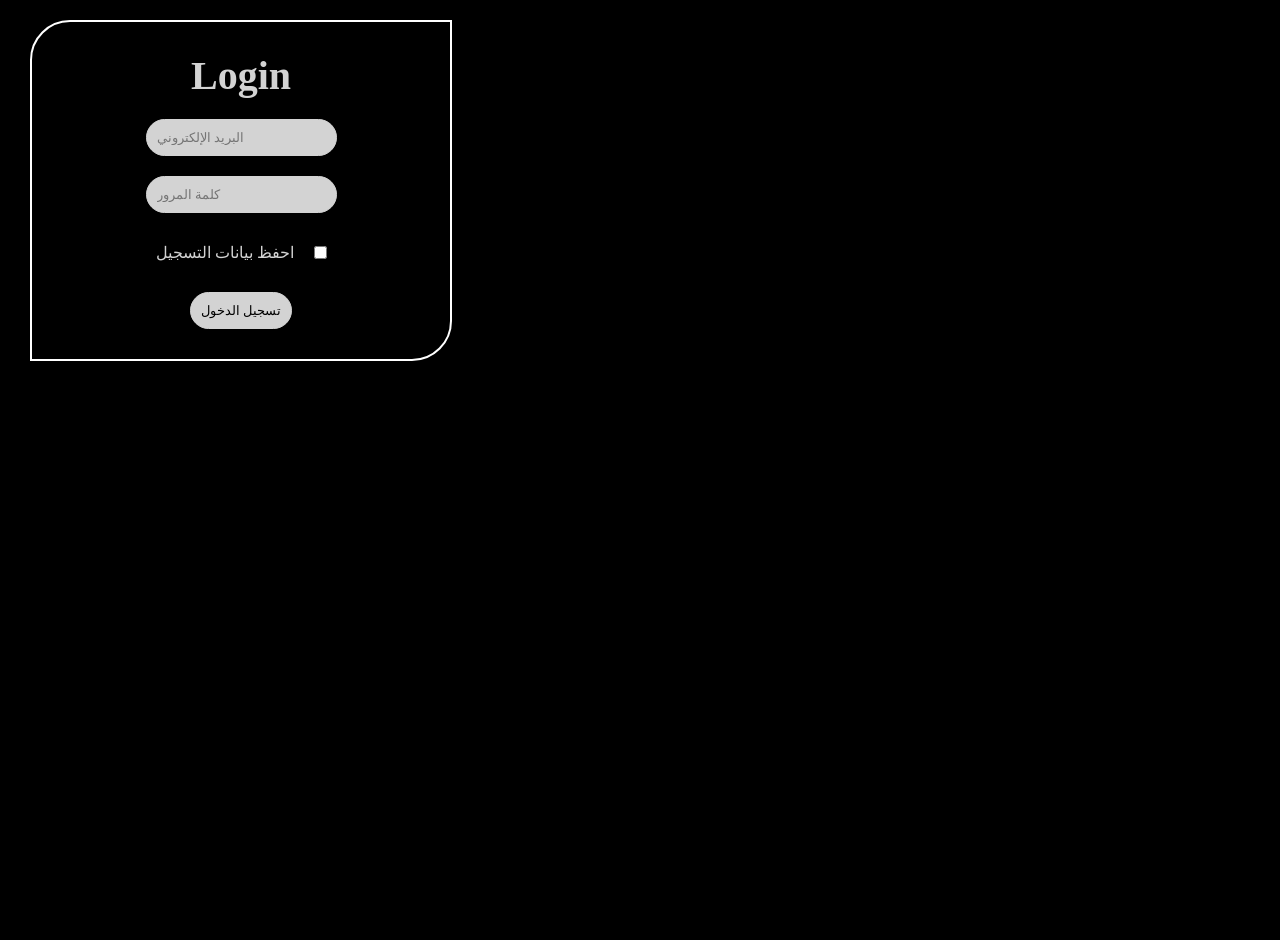
<file: index.html>
<!DOCTYPE html> <!--documention type html -->
<html lang="en"><!--html open tag || language english -->
<head><!-- فتح تاج رأس الصفحة -->
    <meta charset="UTF-8"><!-- utf-8 ده يا محمود بيضم اكثر من ٣٢٠ لغة حول العالم  -->
    <meta name="viewport" content="width=device-width, initial-scale=1.0"><!-- الكود ده للتوافق مع جميع احجام الشاشات -->
    <title>login</title><!-- لوضع عنوان للصفحة -->
    <link rel="stylesheet" href="style.css" >
</head><!-- وسم اغلاق ال head -->
<body><!-- وسم فتح ال body اي جسم الصفحة -->
    <form action="sign-up.html" method="post">
        <h1>Login</h1><!-- اختصار header 1 -->
        <input type="email" id="email" placeholder="البريد الإلكتروني">
        <input type="password" placeholder="كلمة المرور">
        <div><label for="save-login">احفظ بيانات التسجيل</label>
        <input type="checkbox" id="save-login"></div>
        <input class="submit" type="submit" value="تسجيل الدخول">
    </form>

</body><!-- وسم اغلاق جسم الصفحة -->
</html><!-- وسم اغلاق ال html -->
</file>
<file: style.css>
/*
 selector {

 }

 .class {

 }

 #id {

 }
 */
 * {
    margin:10px;
    padding:0;
 }
body {
    background-color: black;
    justify-content: center;
    align-items: center;
    vertical-align: middle;
    width: 100%;
    height: 100vh;
}

form {
    display: flex;
    flex-direction: column;
    width: 30%;
    padding: 20px;
    border: 2px solid white;
    border-radius: 40px 0px;
    background-color: rgba (0, 0, 0, 50);
    justify-self: center;
    align-self: center;
    vertical-align: middle;
    align-items: center;
 }

 form h1 {
    color : #d3d3d3;
    font-weight: bold;
    font-size: 40px;
 }

 form input {
   background-color: #d3d3d3;
   border: 1px solid #d3d3d3;
   border-radius: 20px;
   padding: 10px;
 }

 label {
   display: flex;
   flex-direction: row;
   color: #d3d3d3;
 }

 div {
   display: flex;
 }
</file>
